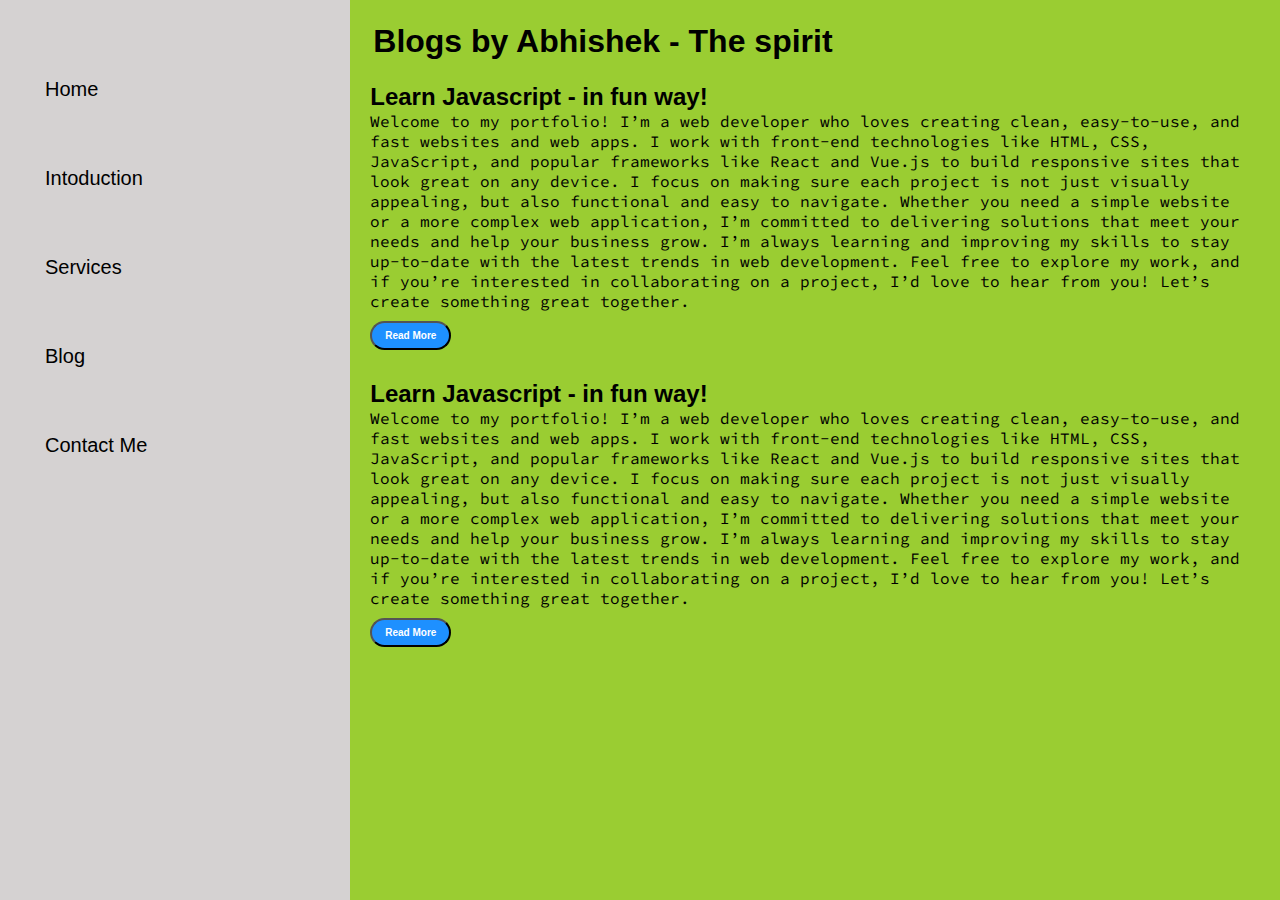
<file: blog.html>
<!DOCTYPE html>
<html lang="en">
<head>
    <meta charset="UTF-8">
    <meta name="viewport" content="width=device-width, initial-scale=1.0">
    <title>Portfolio Website</title>
    <link rel="stylesheet" href="style.css">

</head>
<body>
    <div class="Container">
    <div class="sidebar">
    <nav>
        <ul>
           <li><a href="/">Home</a></li>
            <li><a href="/intro.html">Intoduction</a></li>
            <li><a href="/services.html">Services</a></li>
            <li><a href="/blog.html">Blog</a></li>
            <li><a href="/contact.html">Contact Me</a></li>
            

        </ul>
    </nav>
 </div>
 <div class="main">
    <div class="blogcontainer">
        <h1>Blogs by Abhishek - The spirit</h1>
        <div class="blogitem">
        <h2>Learn Javascript - in fun way!</h2>
        <p>Welcome to my portfolio! I’m a web developer who loves creating clean, easy-to-use, and fast websites and web apps. I work with front-end technologies like HTML, CSS, JavaScript, and popular frameworks like React and Vue.js to build responsive sites that look great on any device.

            I focus on making sure each project is not just visually appealing, but also functional and easy to navigate. Whether you need a simple website or a more complex web application, I’m committed to delivering solutions that meet your needs and help your business grow.
            
            I’m always learning and improving my skills to stay up-to-date with the latest trends in web development. Feel free to explore my work, and if you’re interested in collaborating on a project, I’d love to hear from you! Let’s create something great together.</p>
        <button class="btn btn-sm">Read More</button>    
        </div>
            <div class="blogitem">  
        <h2>Learn Javascript - in fun way!</h2>
        <p>Welcome to my portfolio! I’m a web developer who loves creating clean, easy-to-use, and fast websites and web apps. I work with front-end technologies like HTML, CSS, JavaScript, and popular frameworks like React and Vue.js to build responsive sites that look great on any device.

            I focus on making sure each project is not just visually appealing, but also functional and easy to navigate. Whether you need a simple website or a more complex web application, I’m committed to delivering solutions that meet your needs and help your business grow.
            
            I’m always learning and improving my skills to stay up-to-date with the latest trends in web development. Feel free to explore my work, and if you’re interested in collaborating on a project, I’d love to hear from you! Let’s create something great together.</p>
            <button class="btn btn-sm">Read More</button>    
        
        </div>
            

    </div>

 </div>
 </div>
</body>
</html>
</file>
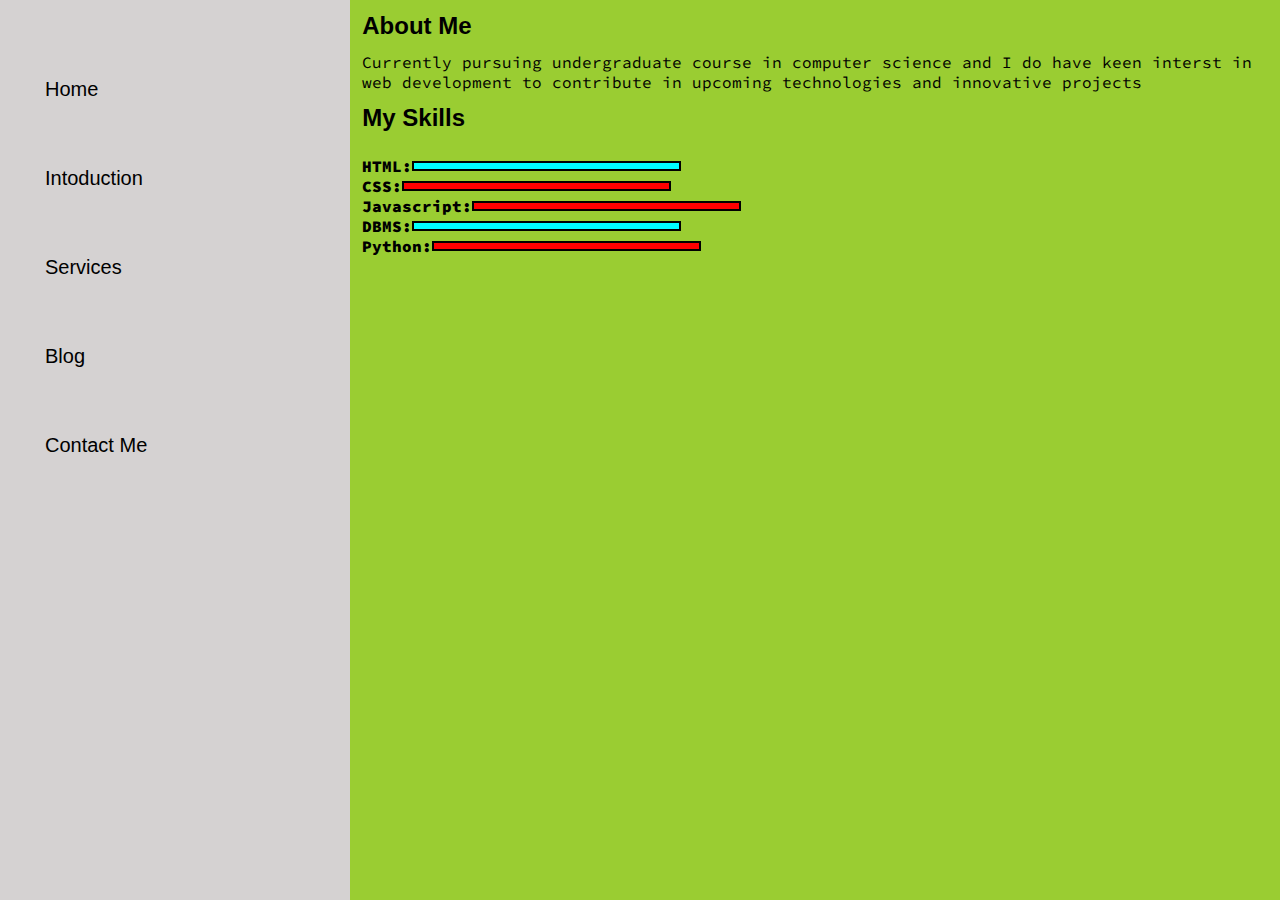
<file: intro.html>
<!DOCTYPE html>
<html lang="en">

<head>
    <meta charset="UTF-8">
    <meta name="viewport" content="width=device-width, initial-scale=1.0">
    <title>Portfolio Website</title>
    <link rel="stylesheet" href="style.css">

</head>

<body>
    <div class="Container">
        <div class="sidebar">
            <nav>
                <ul>
                    <li><a href="/">Home</a></li>
                    <li><a href="/intro.html">Intoduction</a></li>
                    <li><a href="/services.html">Services</a></li>
                    <li><a href="/blog.html">Blog</a></li>
                    <li><a href="/contact.html">Contact Me</a></li>


                </ul>
            </nav>
        </div>
        <div class="main">
            <div class="intro">

            
                    <h2>About Me</h2>
                    <p>Currently pursuing undergraduate course in computer science and I do have keen interst in web development to contribute in upcoming technologies and innovative projects</p>
                    <h2>My Skills</h2>
                    <div class="skillcontainer">
                    <div class="skillItem">HTML:<div class="skill t5"></div></div>
                    <div class="skillItem">CSS:<div class="skill"></div></div>
                    <div class="skillItem">Javascript:<div class="skill"></div></div>
                    <div class="skillItem">DBMS:<div class="skill t5"></div></div>
                    <div class="skillItem">Python:<div class="skill"></div></div>
                    </div>
                   <!-- TODO:Create a gallery for my projects-->
            </div>

                </div>

            </div>
        </div>
</body>

</html>
</file>
<file: style.css>
@import url('https://fonts.googleapis.com/css2?family=Noto+Serif:ital,wght@0,100..900;1,100..900&display=swap');
@import url('https://fonts.googleapis.com/css2?family=Noto+Serif:ital,wght@0,100..900;1,100..900&family=Source+Code+Pro:ital,wght@0,200..900;1,200..900&display=swap');


* {
    margin: 0;
    padding: 0;
}


.sidebar {
    background-color: rgb(213, 210, 210);
    width: 434px;
    font-family: sans-serif;
    height: 100vh;
}
.sidebar nav{
    padding: 45px;
}
.sidebar nav li{
    list-style: none;
    font-size: 20px;
    padding: 33px  0;
}
.sidebar nav li a{
    text-decoration: none;
    color: black;
    
    
}

.main {
    background-color:yellowgreen;
    width: 90vw;

}
.Container{
    display: flex;
}
.Introduction{
    background-color:yellow;

    height: 58vh;
    width: 80vw;
    margin: 144px auto;
    display: flex;
    justify-content: space-around;
}
.Info{
display: flex;
justify-content: center;
flex-direction: column;
}
.hello{
    font-size: 65px;
}
.name{
    font-size: 50px;
    font-weight: bold;
}
.about{
    font-size: 40px;
}
.moreabout{
    font-size: 22px;
    margin-top: 23px;
}
.buttons{
    margin-top: 34px;
}


.btn{
    padding: 9px 14px;
    border-radius: 22px;
    color: white;
    background-color: dodgerblue;
    font-weight: bold;
    font-size: 21px;
    margin: 0 3px;
    cursor: pointer;
    

}
.btn-sm{
    font-size: 10px;
    padding: 7px 13px;
    margin: 10px 0;
}

.btn:hover{
   background-color:white;
   color: dodgerblue;

}
.devPic img{
    width: 50vh;


}

.contactform {

    padding-top: 144px;
    padding: 0 34px;



}
.contactform h1{
    font-family:sans-serif;
    padding: 12px 0;
}
.contactform form div{
    padding: 10px 0;
    display: flex;
    flex-direction: column;
}
.contactform form div input{
    width: 26vw;
    border-radius: 5px;
    margin: 6px 0 0 0;
    padding: 3px;
}
#emailHelp{
    font-size: 11px;
    color: midnightblue;
    margin: 0 5px;
    padding: 3px 0 0 0;
}
#form-check{
    flex-direction: row;

}
#form-check input{
width: 24px;
margin: 3px 0;
}

.blogitem {
    margin: 20px;
    font-family: sans-serif;


}
 h1{
    font-family: sans-serif;
    margin: 23px;

}
p{
    font-family: 'Source Code Pro',monospace;

}
.intro h2{
    font-family:sans-serif;
    margin:12px;


}
.intro p{

    font-family:'Source code Pro',monospace;
    margin: 12px;
}

.skillcontainer{
    padding: 12px;
}
.skillItem{
    display: flex;
    align-items: center;
    font-family:'Source code Pro',monospace;
    font-weight: 900;
}
.skill{
    width: 265px;
    height: 6px;
    background-color: red;
    border: 2px solid black;
}

.hundred{
    width: 265px;
    background-color: green;
}

.fifty{
    width: 125px;
    background-color: blue;
}
.t5{
    width: 75;
background-color: aqua;
}
/*@media(max-width: 12450px){
   *{

   /* background-color :rgb(235, 67, 67);
   }
.sidebar{
    transform: translate(-443px,0px);
    position:absolute;
}
}
</file>
